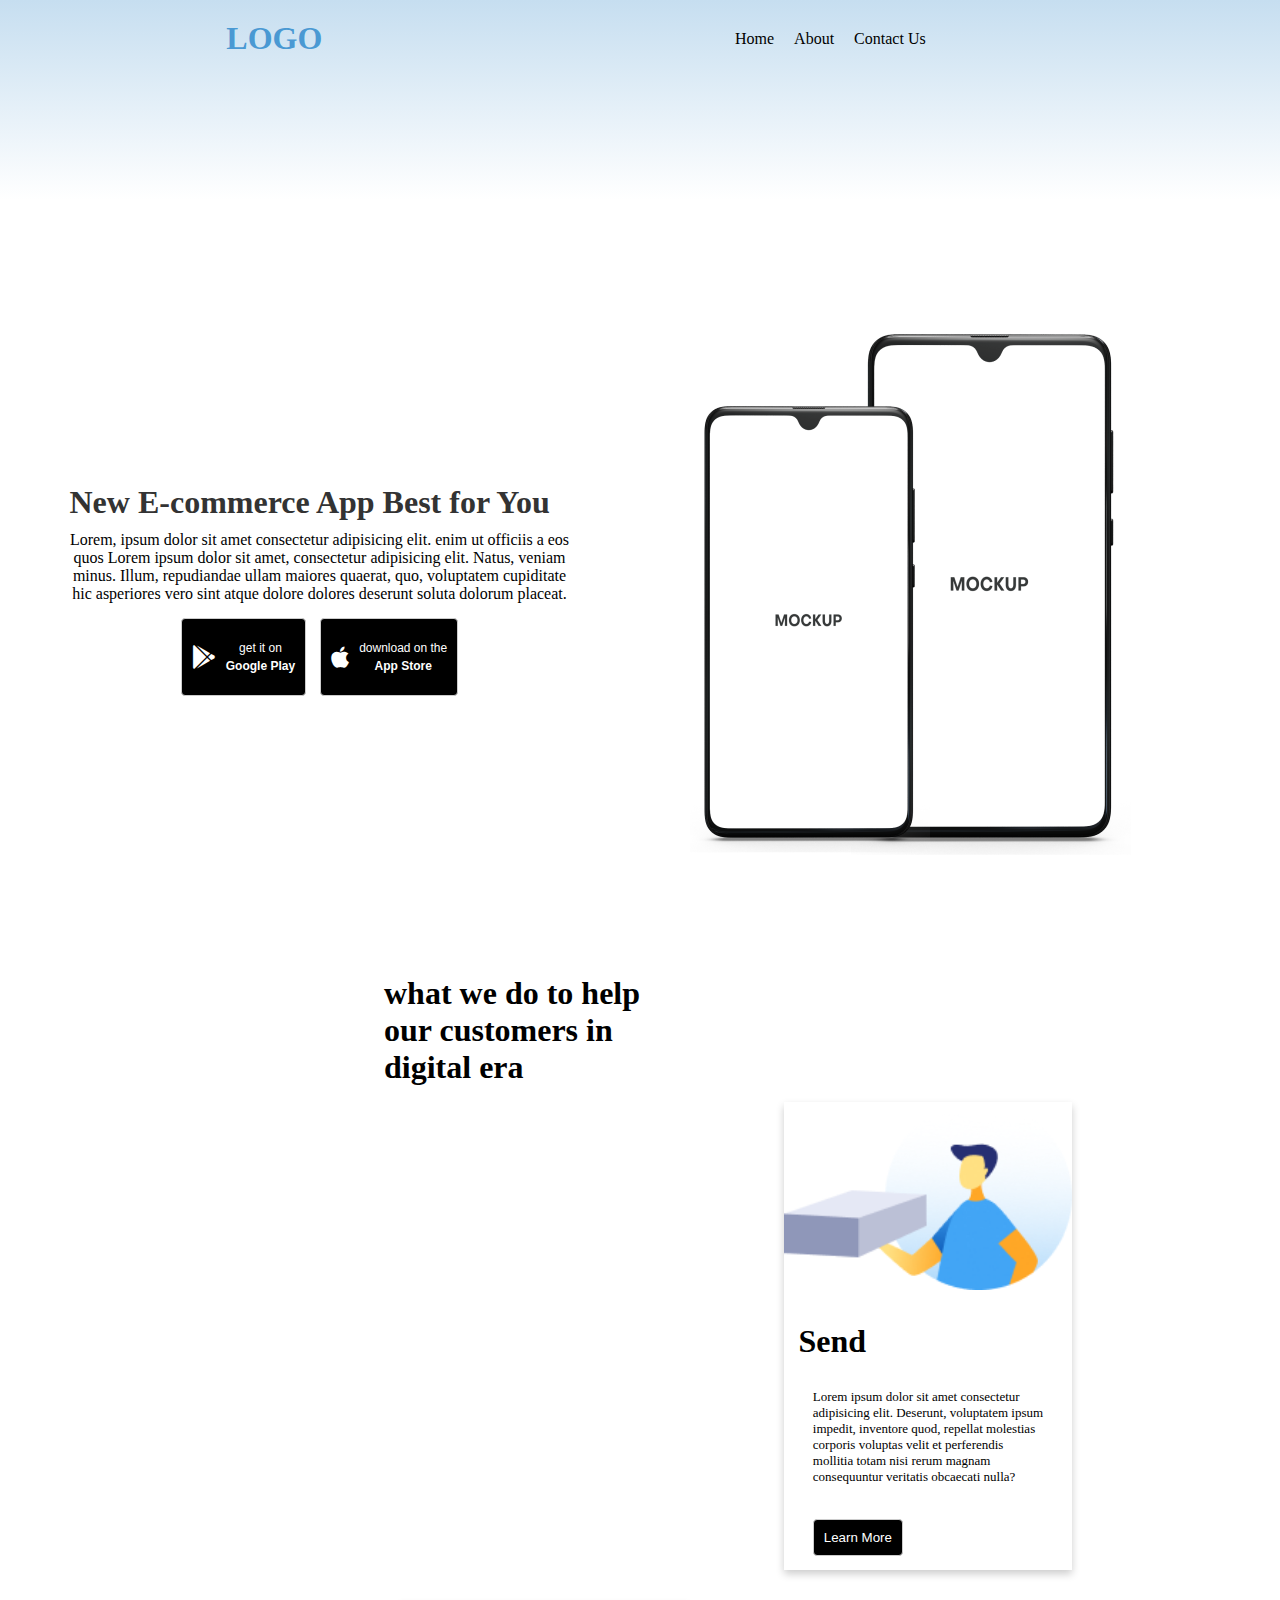
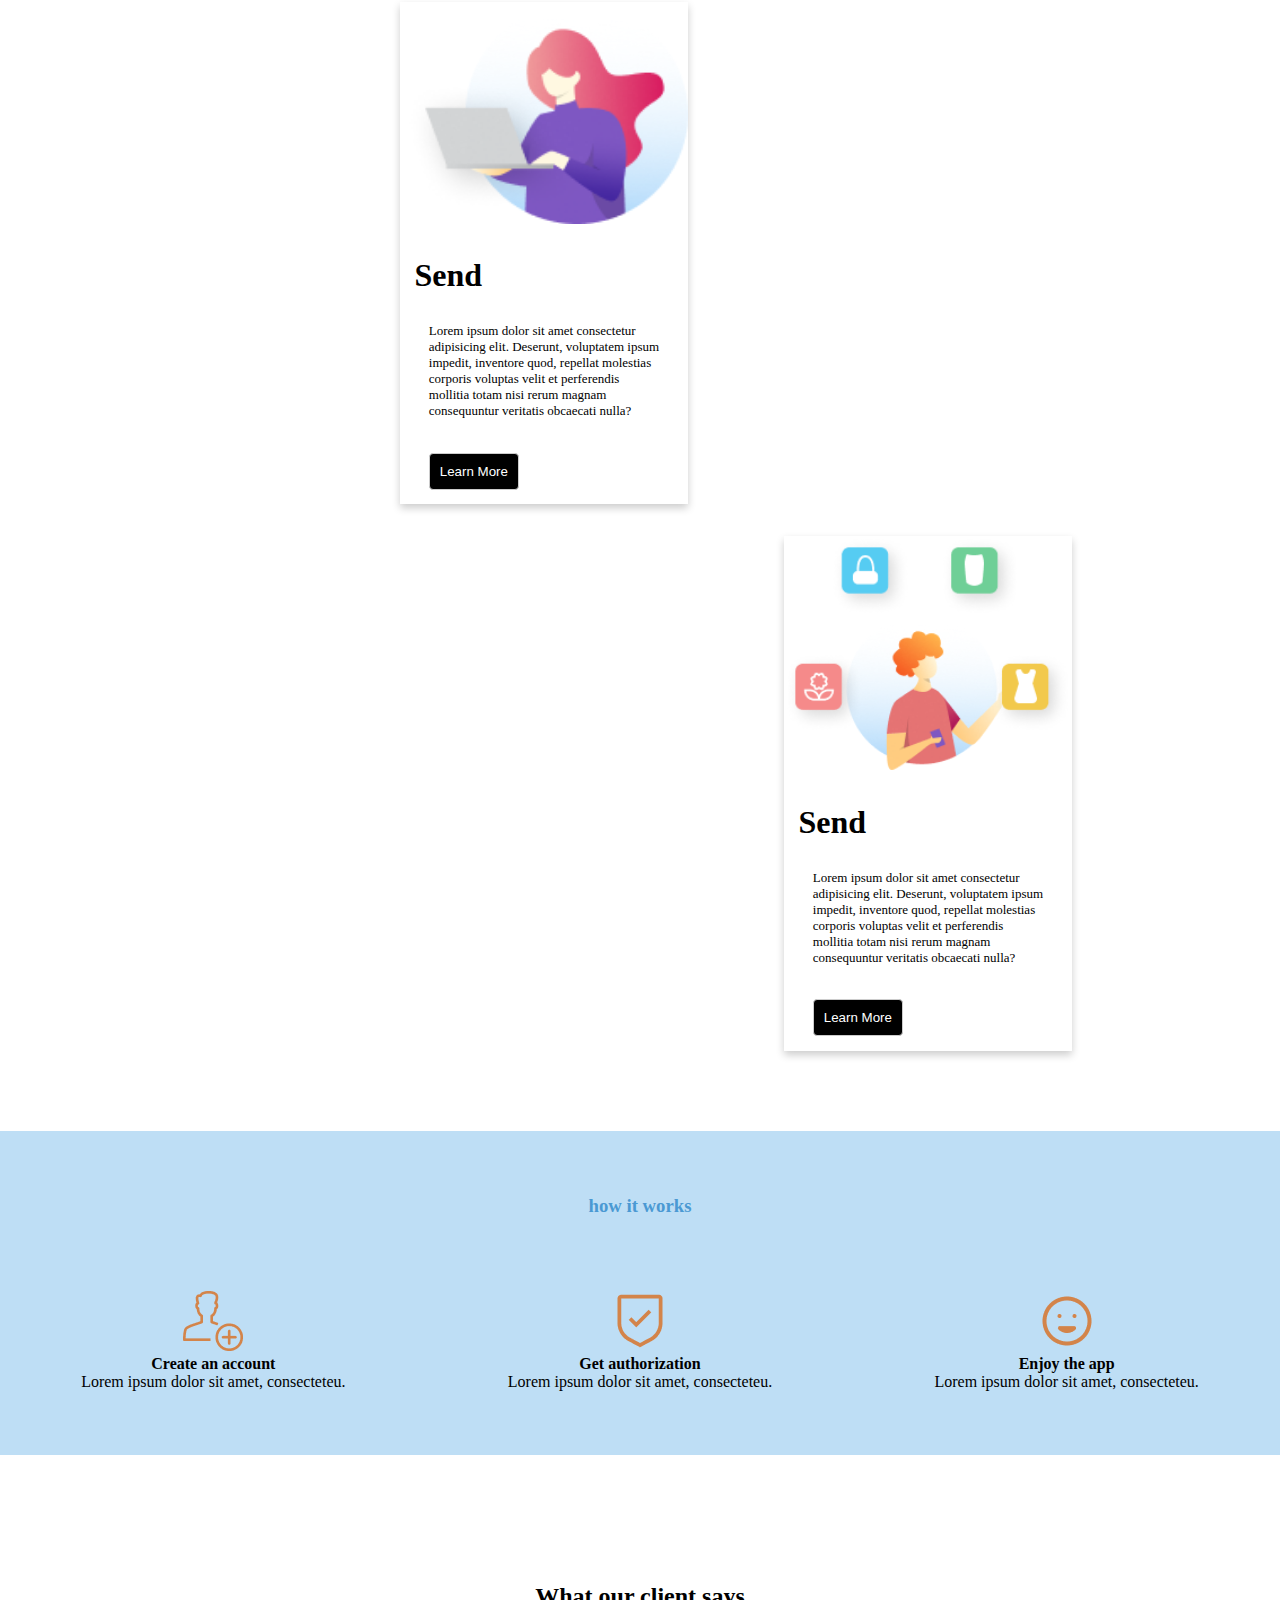
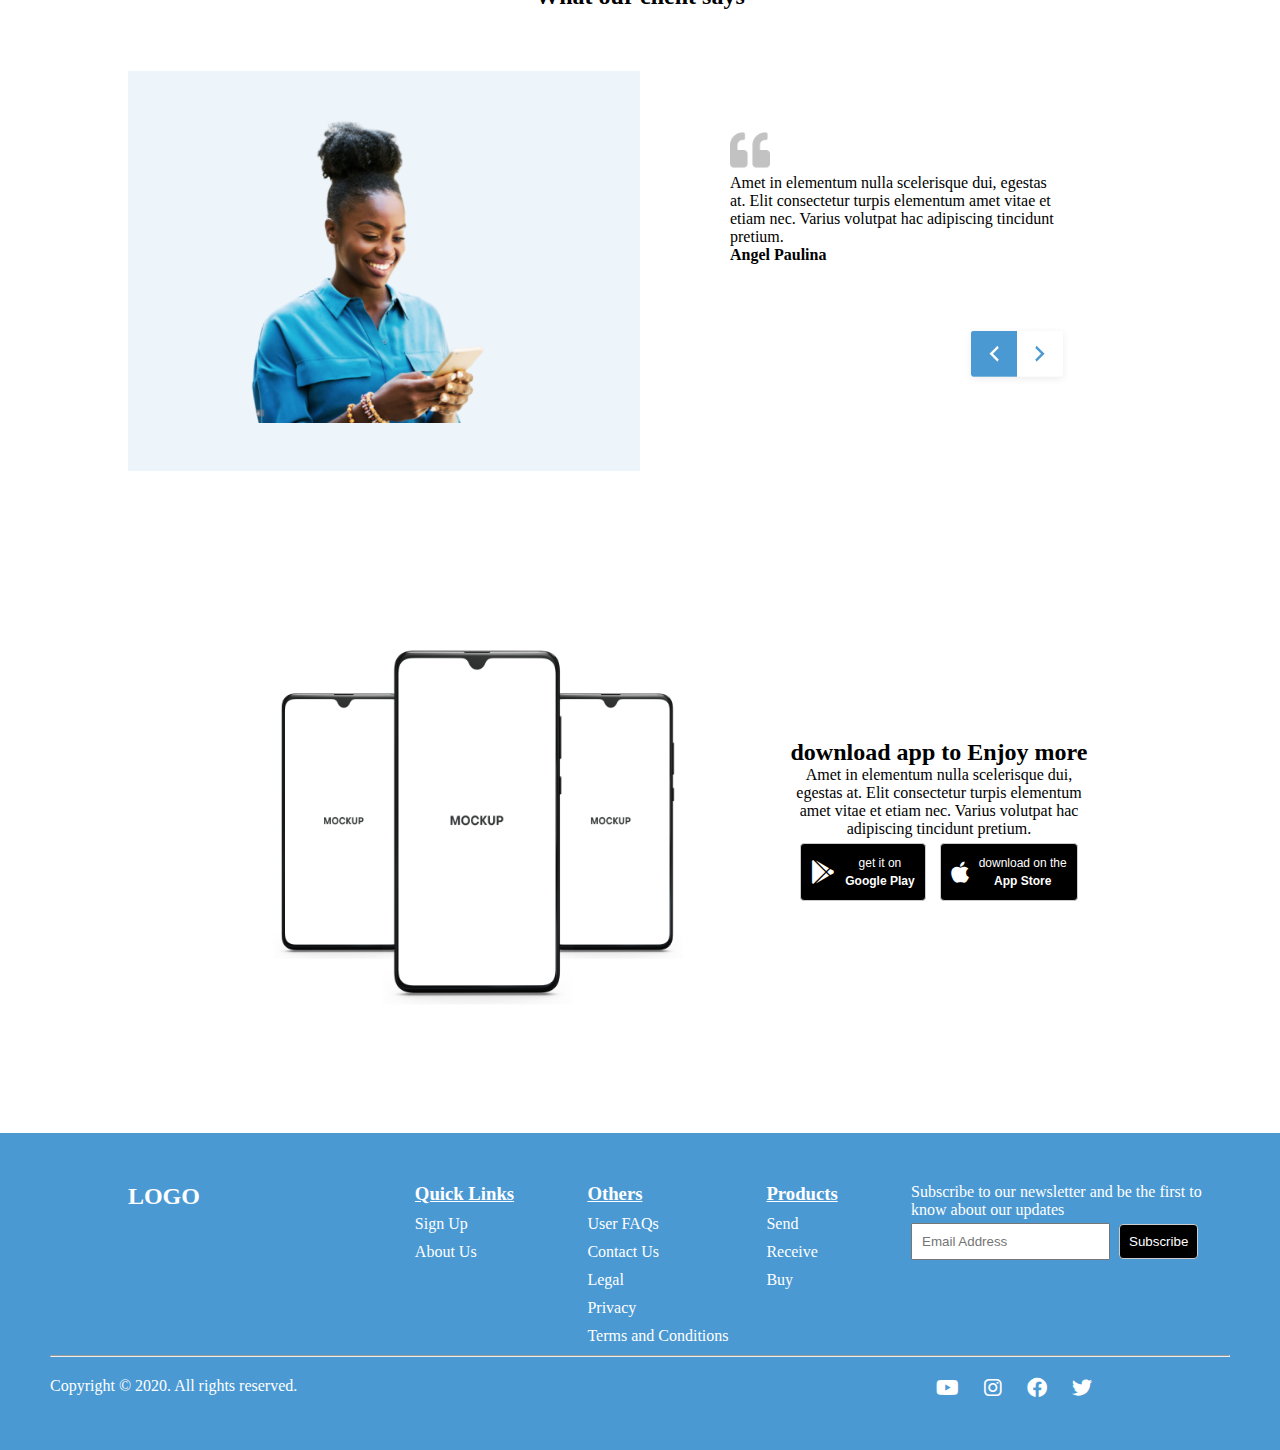
<file: index.html>
<!DOCTYPE html>
<html lang="en">
<head>
    <meta charset="UTF-8">
    <meta name="viewport" content="width=device-width, initial-scale=1.0">
    <link rel="stylesheet" href="https://cdnjs.cloudflare.com/ajax/libs/font-awesome/6.0.0-beta3/css/all.min.css">
    <title>Document</title>
    <link rel="stylesheet" href="./index.css">
</head>
<body>
    <nav>
        <div id="grad1">
            <div class="container">
                <h1>LOGO</h1>
                <ul>
                    <li><a href="#home">Home</a></li>
                    <li><a href="#contact">About</a></li>
                    <li><a href="#about">Contact Us</a></li>
                </ul>
            </div>
        </div>
    </nav>
       <div class="hello">
        <div class="text-content">
        <h1 class="heading">New E-commerce App Best for You</h1>
        <p>Lorem, ipsum dolor sit amet consectetur adipisicing elit. enim ut officiis a eos quos Lorem ipsum dolor sit amet, consectetur adipisicing elit. Natus, veniam minus. Illum, repudiandae ullam maiores quaerat, quo, voluptatem cupiditate hic asperiores vero sint atque dolore dolores deserunt soluta dolorum placeat.</p>
        <div class="btn-container">
            <button type="button">
                <i class="fa-brands fa-google-play"></i>
                <p>get it on<br><b>Google Play</b></p>
            </button>
            <button type="button">
                <i class="fa-brands fa-apple"></i>
                <p>download on the<br><b>App Store</b></p>
            </button>
        </div>
        </div>
        <img src="./image/Mockup.png" class="image">
       </div>
    
      
<div class="cardheading">
    <h1>what we do to help<br> our customers in <br>digital era</h1></div>
       <div class="first">
        <div class="second">
            <div class="main">
                <img src="./image/1.png" width="100%">
                <div class="gridtext">
                    <h1>Send</h1>
                    <p>Lorem ipsum dolor sit amet consectetur adipisicing elit. Deserunt, voluptatem ipsum impedit, inventore quod, repellat molestias corporis voluptas velit et perferendis mollitia totam nisi rerum magnam consequuntur veritatis obcaecati nulla?</p>
                    <button>Learn More</button>
                </div>
            </div>
        </div>
       </div>

        <div class="first">
            <div class="third">
                <div class="main">
                    <img src="./image/2 20.png" width="100%">
                    <div class="gridtext">
                        <h1>Send</h1>
                        <p>Lorem ipsum dolor sit amet consectetur adipisicing elit. Deserunt, voluptatem ipsum impedit, inventore quod, repellat molestias corporis voluptas velit et perferendis mollitia totam nisi rerum magnam consequuntur veritatis obcaecati nulla?</p>
                        <button>Learn More</button>
                    </div>
                </div>
            </div>
            <div class="first">
                <div class="fourth">
                    <div class="main">
                        <img src="./image/3.png" width="100%">
                        <div class="gridtext">
                            <h1>Send</h1>
                            <p>Lorem ipsum dolor sit amet consectetur adipisicing elit. Deserunt, voluptatem ipsum impedit, inventore quod, repellat molestias corporis voluptas velit et perferendis mollitia totam nisi rerum magnam consequuntur veritatis obcaecati nulla?</p>
                            <button>Learn More</button>
                        </div>
                    </div>
                </div>
             


       <div class="work">
        <h3 class="headtext">how it works</h3>
        <div class="components">
            <div class="component">
                <img src="./image/svg+xml;base64,PHN2ZyB4bWxucz0iaHR0cDovL3d3dy53My5vcmcvMjAwMC9zdmciIHdpZHRoPSI5NiIgaGVpZ2h0PSI5NiIgdmlld0JveD0iMCAwIDk2IDk2Ij48ZyBmaWxsPSJub25lIiBmaWxsLXJ1bGU9ImV2ZW5vZGQiIHN0cm9rZT0iI0Y5QTUyNCIgc3Ryb2tlLWxpbmVqb2l.png" alt="Create an account">
                <p><b>Create an account</b><br>Lorem ipsum dolor sit amet, consecteteu.</p>
            </div>
            <div class="component">
                <img src="./image/carbon_security.png" alt="Get authorization">
                <p><b>Get authorization</b><br>Lorem ipsum dolor sit amet, consecteteu.</p>
            </div>
            <div class="component">
                <img src="./image/heroicons-outline_emoji-happy.png" alt="Enjoy the app">
                <p><b>Enjoy the app</b><br>Lorem ipsum dolor sit amet, consecteteu.</p>
            </div>
        </div>
    </div>


    <div class="client">
        <h2>What our client says</h2>
    </div>
    <div class="containerz">
        <div class="test">
            <img src="./image/image 1.png" class="imagegirl" alt="Client Image">
        </div>
        <div class="side">
            <div>
                <img src="./image/fa-solid_quote-left.png" class="group">
                <p>Amet in elementum nulla scelerisque dui, egestas at. Elit consectetur turpis elementum amet vitae et etiam nec. Varius volutpat hac adipiscing tincidunt pretium.<br>
                <b> Angel Paulina</b></p>
                <img src="./image/Group 89.png" alt="Quotation Mark" class="pmf">
            </div>
        </div>
    </div>
    <div class="maindiv">
        <img src="./image/mockup2.png" class="imagemock">
       <div class="textlast">
         <h2>download app to Enjoy more</h2>
         <p>Amet in elementum nulla scelerisque dui, egestas at. Elit consectetur turpis elementum amet vitae et etiam nec. Varius volutpat hac adipiscing tincidunt pretium.</p>
         <div class="btn-container">
            <button type="button">
                <i class="fa-brands fa-google-play"></i>
                <p>get it on<br><b>Google Play</b></p>
            </button>
            <button type="button">
                <i class="fa-brands fa-apple"></i>
                <p>download on the<br><b>App Store</b></p>
            </button>
        </div>
       </div>
        </div>
    </div>

    <footer>
        <div class="logo">
           <div class="text"><h2>LOGO</h2></div>
            <div class="links">
            <h3>Quick Links</h3>
            <p>Sign Up</p>
            <p>About Us</p>
            </div>
            <div class="others">
            <h3>Others</h3>
            <p>User FAQs</p>
            <p>Contact Us</p>
            <p>Legal</p>
            <p>Privacy</p>
            <p>Terms and Conditions</p>
            </div>
            <div class="products">
            <h3>Products</h3>
            <p>Send</p>
            <p>Receive</p>
            <p>Buy</p>
            </div>

            <div class="email">Subscribe to our newsletter and be the first to know about our updates <br>
                <input type="email" placeholder="Email Address">
                <button type="button" class="btn">Subscribe</button>
            </div>
        </div>
        <hr>
        <div class="lastline">
            <p>Copyright © 2020. All rights reserved.</p>
            <div class="icons">
                <i class="fa-brands fa-youtube"></i>
                <i class="fa-brands fa-instagram"></i>
                <i class="fa-brands fa-facebook"></i>
                <i class="fa-brands fa-twitter"></i>
            </div>
        </div>
    </footer>
    











    </body>
    </html>
</file>
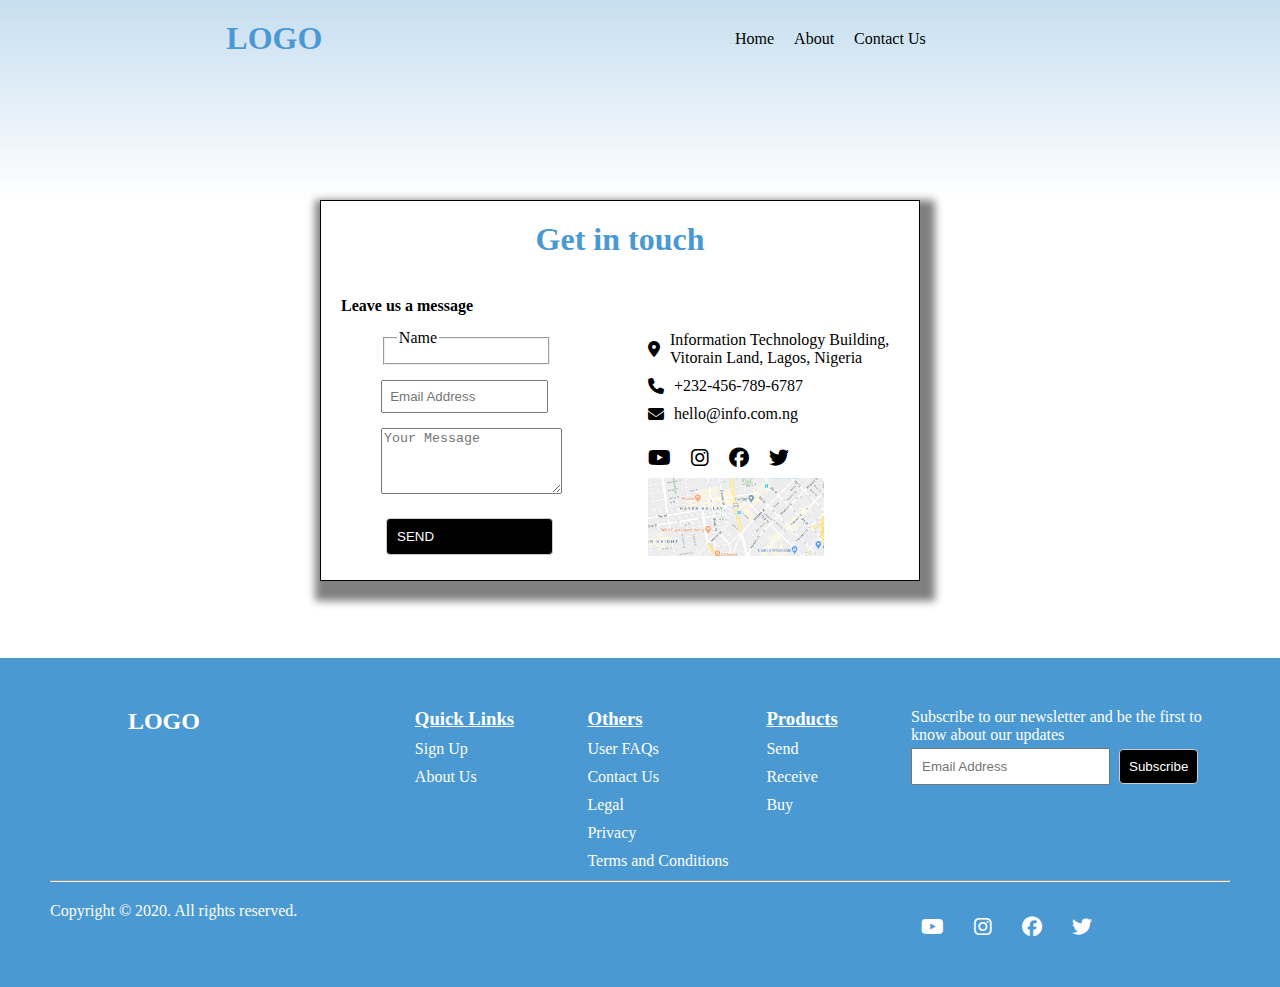
<file: contact.html>
<!DOCTYPE html>
<html lang="en">
<head>
    <meta charset="UTF-8">
    <meta name="viewport" content="width=device-width, initial-scale=1.0">
    <link rel="stylesheet" href="./contact.css">
    <link rel="stylesheet" href="https://cdnjs.cloudflare.com/ajax/libs/font-awesome/6.4.0/css/all.min.css">
    <title>Document</title>
</head>
<body>
    <nav>
        <div id="grad1">
            <div class="container">
                <h1>LOGO</h1>
                <ul>
                    <li><a href="#home">Home</a></li>
                    <li><a href="#contact">About</a></li>
                    <li><a href="#about">Contact Us</a></li>
                </ul>
            </div>
        </div>
    </nav>






    <div class="box">
        <div class="data">
            <h1>Get in touch</h1>
            <div class="main">
                <div class="form">
                    <h4>Leave us a message</h4>
                    <fieldset>
                        <legend>
                            <p>Name</p>
                        </legend>
                    </fieldset>
                    <ol>
                        <li>
                            <input type="email" id="email" placeholder="Email Address">
                        </li>
                        <li>
                            <textarea id="address" name="address" rows="4" cols="20" placeholder="Your Message"></textarea>
                        </li>
                        <button type="button">SEND</button>
                    </ol>
                   
                </div>
                <div class="contact-info">
                    <div>
                        <i class="fa-solid fa-location-dot"></i>
                        Information Technology Building, Vitorain Land, Lagos, Nigeria
                    </div>
                    <div>
                        <i class="fa-solid fa-phone"></i>
                        +232-456-789-6787
                    </div>
                    <div>
                        <i class="fa-solid fa-envelope"></i>
                        hello@info.com.ng
                    </div>
                    <div class="icons">
                        <i class="fa-brands fa-youtube"></i>
                        <i class="fa-brands fa-instagram"></i>
                        <i class="fa-brands fa-facebook"></i>
                        <i class="fa-brands fa-twitter"></i>
                    </div>
                    <div>
                        <img src="./image/map.png">
                    </div>
                </div>
            </div>
        </div>
    </div>





    <footer>
        <div class="logo">
           <div class="text"><h2>LOGO</h2></div>
            <div class="links">
            <h3>Quick Links</h3>
            <p>Sign Up</p>
            <p>About Us</p>
            </div>
            <div class="others">
            <h3>Others</h3>
            <p>User FAQs</p>
            <p>Contact Us</p>
            <p>Legal</p>
            <p>Privacy</p>
            <p>Terms and Conditions</p>
            </div>
            <div class="products">
            <h3>Products</h3>
            <p>Send</p>
            <p>Receive</p>
            <p>Buy</p>
            </div>

            <div class="email">Subscribe to our newsletter and be the first to know about our updates <br>
                <input type="email" placeholder="Email Address">
                <button type="button" class="btn">Subscribe</button>
            </div>
        </div>
        <hr>
        <div class="lastline">
            <p>Copyright © 2020. All rights reserved.</p>
            <div class="icons">
                <i class="fa-brands fa-youtube"></i>
                <i class="fa-brands fa-instagram"></i>
                <i class="fa-brands fa-facebook"></i>
                <i class="fa-brands fa-twitter"></i>
            </div>
        </div>
    </footer>
    









</body>
</html>
</file>
<file: index.css>
*{
    box-sizing: border-box;
    margin: 0%;
}
body{
    padding: 0%;
}

.container {
    display: flex;
    justify-content: space-around;
    align-items: center;
 
}
.container h1 {
    color: #4A99D3;
    margin-left: 20px;
}
ul {
    list-style: none;
    display: flex;
    margin-right: 10%;
    padding-left: 0;
}
ul li {
    display: inline-block;
    margin-right: 20px;
}
ul li a {
    color: black;
    text-decoration: none;
}
#grad1 {
    height: 200px;
      background-image: linear-gradient(to bottom ,#c6def0, white);
      padding-top: 20px;
  }
       .hello {
        display: flex;
        align-items: center;
        justify-content: center;
        padding: 20px;
        text-align: center;
        flex-wrap: wrap; 
    }
.text-content {
        max-width: 500px;
        margin: 20px;
 }
.heading {
        color: #333;
        margin: 10px 0;
        text-align: left;
}
 .hello p {
        margin: 10px 0;
    }
 .image {
         height: auto;
         margin: 100px;
    }
    
  .second {
        background-color: none;
        width: 25%;
        padding: 1rem;
        margin-left: 60%;
      
                           }
    .main {
        box-shadow: 0 4px 8px 0 rgba(0,0,0,0.2);
        background-color: white;

         }
    .gridtext p  {
        padding:10%;
        max-width: 200%;
        font-size:small;
    }
    .gridtext h1{
        padding-top:10%;
        padding-left: 5%;
    }
    .cardheading{
     margin-left: 30%;
    }
  .third{
    background-color: none;
    width: 25%;
    padding: 1rem;
    margin-left: 30%;
   
      }    
        .fourth{
        background-color: none;
        width: 25%;
        padding: 1rem;
        margin-left: 60%;
      }
   .gridtext button{
    margin-left:10%;
    margin-bottom:5%;
}
    .work{
    background-color: #bedef5;
    padding-bottom: 5%;
    margin-top:5%;
       }



    .headtext
    {
    text-align: center;
    color:#4A99D3;
    padding-top:5%;
    text-decoration: none;
     }

     
    .components{
        display: flex;
        flex-wrap: wrap;
        justify-content: space-around;
        padding-top:5%;
    }

   .component{
    text-align: center;
       }
            
      .client {
        text-align: center;
        margin-top: 10%;
        }

    .imagegirl {
        width: 70%;
        margin-left: 10%;
          }

    .test {
        background-image: url('./image/Rectangle 22.png');
        background-repeat: no-repeat;
        background-position: left; 
        margin-top: 2%;
        
        }


    .containerz {
        display: flex;
        align-items: center;
        justify-content: space-between;
        width: 80%;
        margin: auto;

    }

    .test, .side {
        flex: 1;
        display: flex;
        justify-content: space-between;
        align-items: center;
        text-align: left;
        padding: 90px;
    }

     .side p {
        margin: 0;
    }

    .pmf {
        width: 110px;
        height: auto;
        margin-top: 60px;
        margin-left: 70%;
    }

    
    .group {
        width: 40px;
        height: auto;
        margin-left: 0%;
    }


    .imagemock{
        width: 40%;
        margin-left: 10%;

    }
    .maindiv{
        display: flex;
        justify-content: space-around;
        align-items: center;
        padding: 10%;
           }  

    .textlast{
            text-align: center;
              max-width: 300px;
             margin: 20px;
           }  


           button {
            display: inline-flex;
            align-items: center;
            background-color:black;
            color: white;
            border: 1px solid #ccc;
            border-radius: 4px;
            padding: 10px;
            cursor: pointer;
            font-family: Arial, sans-serif;
            margin: 5px;
        }

        button i {
            margin-right: 10px;
            font-size: 24px;
        }
        button p {
            margin: 0;
            line-height: 1.5;
            font-size: 12px;
        }
        footer{

            background-color: #4A99D3;
            color:white;
            padding:50px;
        }

        .logo{
          display: flex;
          justify-content: space-around;
        }

         .email{
            margin-left: 3%;
            max-width: 300px;
        }
        .links{
           margin-right:3%;
           margin-left:15%;
    
        }
         h3{
            text-decoration: underline;
            padding-bottom:10px;
        }
      .links p{
        padding-bottom: 10px;
      }
      .others p{
        padding-bottom: 10px;
      }
      .products p{
        padding-bottom: 10px;
      }
      .lastline{
        display: flex;
        justify-content: space-between;
        padding-top: 20px;
       
      }
      .icons {

        margin-right: 10%;
        font-size: 20px;
     
    }
        .icons i {
        margin-right: 20px; /* Adds space between icons */
    }
        input{
          padding: 3%;
                }
        .btn{
        padding: 3%;
        }
       .text{
        margin-left:5%;
       }
</file>
<file: contact.css>
*{
    box-sizing: border-box;
    margin: 0%;
}
body{
    padding: 0%;
}

.container {
    display: flex;
    justify-content: space-around;
    align-items: center;
 
}
.container h1 {
    color: #4A99D3;
    margin-left: 20px;
}
ul {
    list-style: none;
    display: flex;
    margin-right: 10%;
    padding-left: 0;
}
ul li {
    display: inline-block;
    margin-right: 20px;
}
ul li a {
    color: black;
    text-decoration: none;
}
#grad1 {
    height: 200px;
      background-image: linear-gradient(to bottom ,#c6def0, white);
      padding-top: 20px;
  } footer{
    background-color: #4A99D3;
    color:white;
    padding:50px;
}
.logo{
  display: flex;
  justify-content: space-around;
}
 .email{
   
    margin-left: 3%;
    max-width: 300px;
}
.links{
   margin-right:3%;
   margin-left:15%;

}
 h3{
    text-decoration: underline;
    padding-bottom:10px;
}
.links p{
padding-bottom: 10px;
}
.others p{
padding-bottom: 10px;
}
.products p{
padding-bottom: 10px;
}
.lastline{
display: flex;
justify-content: space-between;
padding-top: 20px;

}
.icons {
margin-right: 10%;
font-size: 20px;
}
.icons i {
margin-right: 20px; /* Adds space between icons */
}

 .email input{
  padding: 3%;
        }

.btn{
padding: 3%;
}

.text{

margin-left:5%;
}button {
            display: inline-flex;
            align-items: center;
            background-color:black;
            color: white;
            border: 1px solid #ccc;
            border-radius: 4px;
            padding: 10px;
            cursor: pointer;
            font-family: Arial, sans-serif;
            margin: 5px;
        }
        button i {
            margin-right: 10px;
            font-size: 24px;
        }
        button p {
            margin: 0;
            line-height: 1.5;
            font-size: 12px;
        }
        .box {
          border: 1px solid;
          box-shadow: 5px 10px 8px 10px gray;
          padding: 20px;
          max-width: 600px;
           margin-left: 25%;
           margin-bottom: 6%;

                }
               .form button{
                width: 70%;
               
               }
        .data h1 {
          text-align: center;
          color: #4A99D3;
      }
    
        .form {
         width: 50%;
         
      }
      .form li {
          list-style: none;
          margin-bottom: 15px;
            }
        .form h4 {
        margin-bottom: 5%;
      }
      .form fieldset{
       width: 60%;
       margin-left:15%;
       margin-bottom:15px;
                     }
         .form input{
           width:70%;
           padding:3%;
             }
    
               .main {
              display: flex;
              justify-content: space-between;
              padding-top:7%;
         
          }  .contact-info {
            width: 45%;
            padding-top:6%;
            display: flex;
            flex-direction: column;
              gap: 10px;
        }
        .contact-info i {
            margin-right: 10px;
        }
        .contact-info div {
            display: flex;
            align-items: center;
        }
        
        .icons {
            display: flex;
            gap: 10px;
            margin-top: 15px;
        }
        img{
          width: 70%;

        }
</file>
